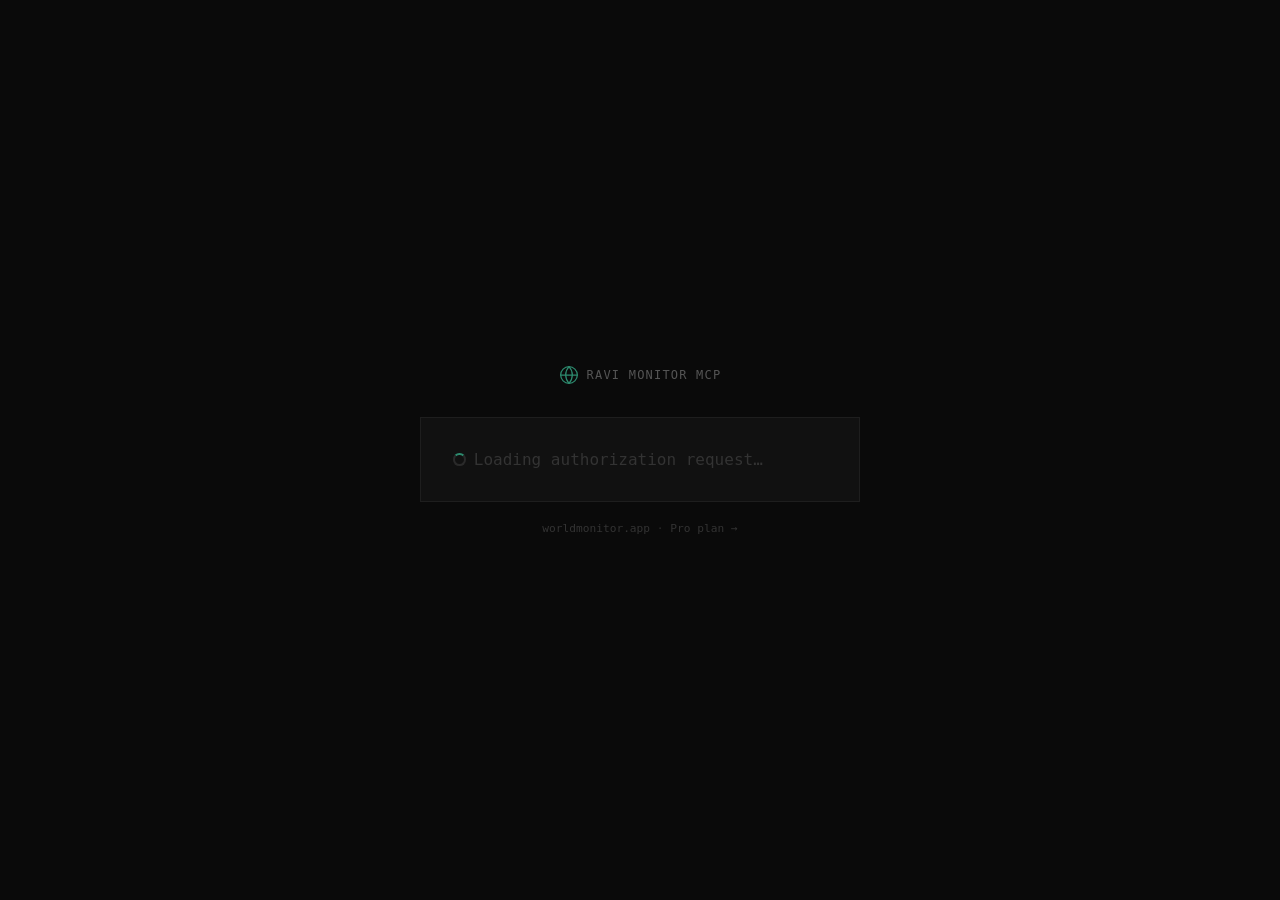
<file: mcp-grant.html>
<!doctype html>
<html lang="en">
  <head>
    <meta charset="UTF-8" />
    <meta name="viewport" content="width=device-width, initial-scale=1.0" />
    <meta name="robots" content="noindex, nofollow" />
    <title>Authorize MCP — RAVI MONITOR</title>
    <style>
      *{box-sizing:border-box;margin:0;padding:0}
      body{font-family:ui-monospace,'SF Mono','Cascadia Code','JetBrains Mono',monospace;background:#0a0a0a;color:#e8e8e8;min-height:100vh;display:flex;flex-direction:column;align-items:center;justify-content:center;padding:1.5rem}
      .wm-logo{display:flex;align-items:center;gap:.5rem;margin-bottom:2rem;text-decoration:none}
      .wm-logo svg{color:#2d8a6e}
      .wm-logo-text{font-size:.75rem;color:#555;letter-spacing:.1em;text-transform:uppercase}
      .card{width:100%;max-width:440px;background:#111;border:1px solid #1e1e1e;padding:2rem}
      .client-hd{margin-bottom:1.25rem}
      .client-name{font-size:1rem;color:#fff;font-weight:600;margin-bottom:.25rem}
      .client-host{font-size:.75rem;color:#444}
      hr{border:none;border-top:1px solid #1e1e1e;margin:1.25rem 0}
      .scope-label{font-size:.65rem;text-transform:uppercase;letter-spacing:.1em;color:#444;margin-bottom:.6rem}
      .scope-list{list-style:none}
      .scope-list li{font-size:.8rem;color:#666;padding:.2rem 0;display:flex;align-items:flex-start;gap:.5rem}
      .scope-list li::before{content:'→';color:#2d8a6e;flex-shrink:0;margin-top:.05em}
      button{width:100%;margin-top:1.25rem;padding:.75rem;background:#2d8a6e;color:#fff;border:none;font-family:inherit;font-size:.9rem;cursor:pointer;font-weight:500;letter-spacing:.02em;border-radius:0}
      button:hover{background:#246d57}
      button:disabled{opacity:.5;cursor:default}
      .error{color:#ef4444;font-size:.8rem;margin:.5rem 0 0;line-height:1.5}
      .footer{font-size:.7rem;color:#2a2a2a;text-align:center;margin-top:1.25rem}
      .footer a{color:#333;text-decoration:none}
      .footer a:hover{color:#555}
      .placeholder{color:#333}
      .spinner{display:inline-block;width:.8em;height:.8em;border:2px solid #2a2a2a;border-top-color:#2d8a6e;border-radius:50%;animation:spin .9s linear infinite;vertical-align:-.05em;margin-right:.5em}
      @keyframes spin{to{transform:rotate(360deg)}}
    </style>
    <!-- No inline scripts — global CSP at vercel.json:92 is hash-based and we
         don't allowlist this page's hashes individually. The bundled module
         at src/mcp-grant-main.ts handles theme application on DOMContentLoaded;
         a brief default-theme flash on light-preference users is acceptable
         for a transient consent UI (reviewer round-2 P3). -->
  </head>
  <body>
    <a href="https://www.worldmonitor.app" class="wm-logo" target="_blank" rel="noopener">
      <svg width="20" height="20" viewBox="0 0 24 24" fill="none" stroke="currentColor" stroke-width="1.5" stroke-linecap="round" stroke-linejoin="round"><circle cx="12" cy="12" r="10"/><path d="M2 12h20M12 2a15.3 15.3 0 0 1 4 10 15.3 15.3 0 0 1-4 10 15.3 15.3 0 0 1-4-10 15.3 15.3 0 0 1 4-10z"/></svg>
      <span class="wm-logo-text">RAVI MONITOR MCP</span>
    </a>
    <div class="card" id="card">
      <div id="loading"><span class="spinner"></span><span class="placeholder">Loading authorization request…</span></div>
      <div id="consent" hidden>
        <div class="client-hd">
          <div class="client-name"><span id="clientName"></span> wants access</div>
          <div class="client-host">via <span id="clientHost"></span></div>
        </div>
        <hr>
        <p class="scope-label">Read-only access to</p>
        <ul class="scope-list">
          <li>Real-time news &amp; events from 100+ global sources</li>
          <li>Live flight tracking &amp; AIS vessel positions</li>
          <li>Weather alerts, earthquakes &amp; natural disasters</li>
          <li>Geopolitical risk indicators &amp; conflict data</li>
          <li>Markets: stocks, commodities, crypto &amp; FX</li>
        </ul>
        <hr>
        <p style="font-size:.72rem;color:#444;line-height:1.5">Signed in as <span id="userEmail" style="color:#666"></span>. <a href="/settings" style="color:#2d8a6e;text-decoration:none">Manage connected MCP clients →</a></p>
        <button type="button" id="authorizeBtn">Authorize</button>
        <p class="error" id="mintError" hidden></p>
      </div>
      <div id="errorView" hidden>
        <div class="client-name" style="color:#ef4444;font-size:.95rem;font-weight:600;margin-bottom:.5rem">Authorization request expired</div>
        <p style="font-size:.8rem;color:#666;line-height:1.5" id="errorBody">This authorization request expired or is invalid. Start over from your MCP client (e.g. Claude Desktop).</p>
      </div>
    </div>
    <p class="footer"><a href="https://www.worldmonitor.app" target="_blank" rel="noopener">worldmonitor.app</a> &middot; <a href="https://www.worldmonitor.app/pro" target="_blank" rel="noopener">Pro plan →</a></p>
    <script type="module" src="/src/mcp-grant-main.ts" nonce="wm-static-bootstrap"></script>
  </body>
</html>
</file>
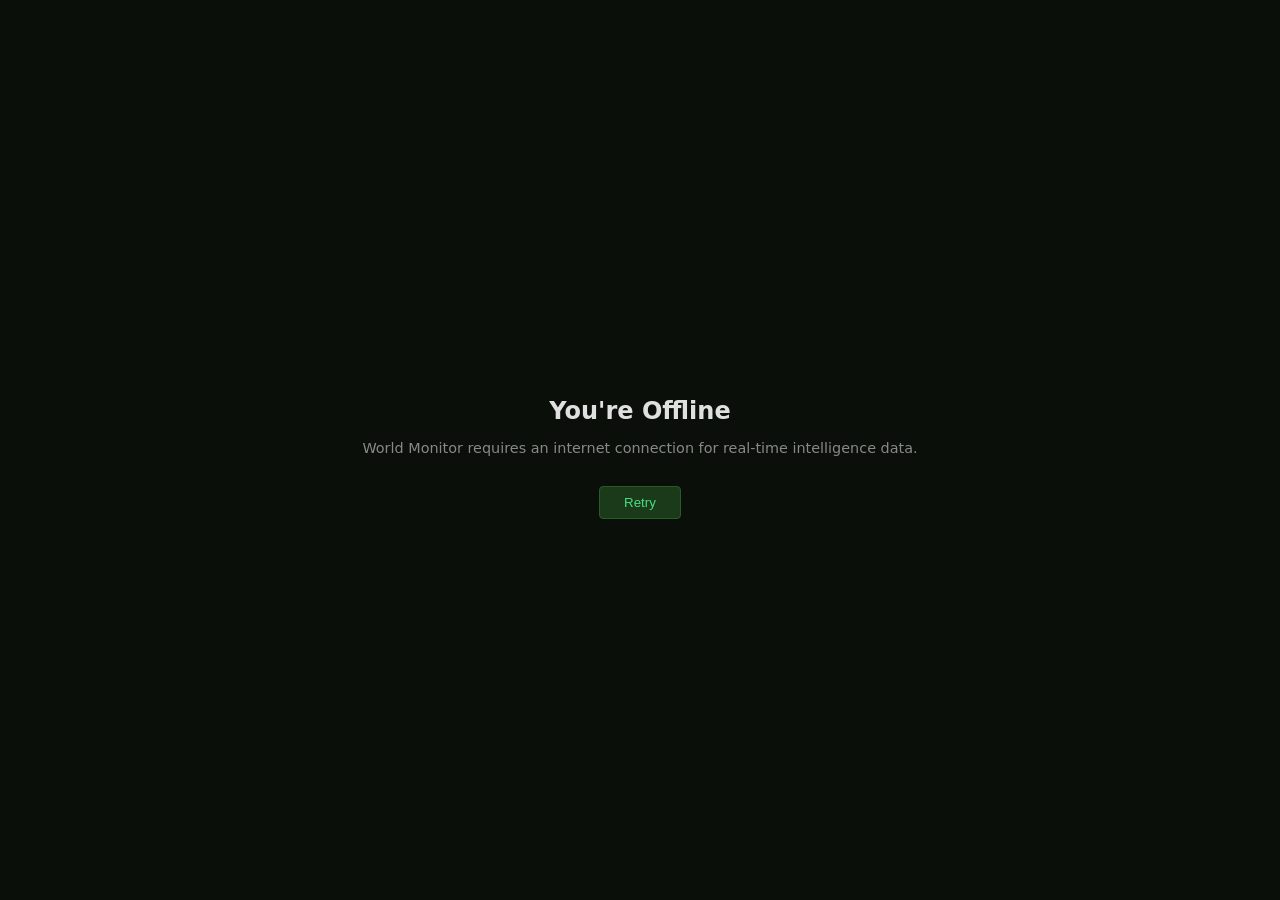
<file: public/offline.html>
<!DOCTYPE html>
<html lang="en">
<head>
  <meta charset="UTF-8">
  <meta name="viewport" content="width=device-width, initial-scale=1.0">
  <title>World Monitor - Offline</title>
  <style>
    body { background: #0a0f0a; color: #e0e0e0; font-family: system-ui;
           display: flex; align-items: center; justify-content: center;
           min-height: 100vh; margin: 0; }
    .c { text-align: center; padding: 2rem; }
    h1 { font-size: 1.5rem; margin-bottom: 0.5rem; }
    p { color: #888; font-size: 0.9rem; }
    button { margin-top: 1rem; padding: 0.5rem 1.5rem; background: #1a3a1a;
             color: #4ade80; border: 1px solid #2a5a2a; border-radius: 4px;
             cursor: pointer; }
  </style>
</head>
<body>
  <div class="c">
    <h1 id="t-title">You're Offline</h1>
    <p id="t-msg">World Monitor requires an internet connection for real-time intelligence data.</p>
    <button id="t-retry" onclick="location.reload()">Retry</button>
  </div>
  <script>
    // Self-contained translations — the SW serves this page with no JS bundle,
    // so we can't reuse i18next. Locale picked from `wm-locale-explicit` (the
    // key the main app writes when a user manually picks a language in
    // Settings → Language) with navigator as fallback. Note: the legacy
    // i18next auto-cache key `i18nextLng` is intentionally NOT consulted —
    // the main app's i18n init wipes it on every load to clear stale-cache
    // pins from prior visits. Table is generated by
    // scripts/sync-offline-translations.mjs from src/locales/<lng>.json shell.offline*
    // — re-run that script after editing the EN strings or adding a locale.
    (function(){
      var T = {
        en: { title: "You're Offline", msg: "World Monitor requires an internet connection for real-time intelligence data.", retry: "Retry" },
        ar: { title: "أنت غير متصل", msg: "يتطلب World Monitor اتصالاً بالإنترنت للحصول على بيانات الاستخبارات في الوقت الفعلي.", retry: "إعادة محاولة" },
        bg: { title: "Вие сте офлайн", msg: "World Monitor изисква интернет връзка за получаване на данни за разузнаване в реално време.", retry: "Повтори" },
        cs: { title: "Jste offline", msg: "World Monitor vyžaduje internetové připojení pro data zpravodajství v reálném čase.", retry: "Zkusit znovu" },
        de: { title: "Sie sind offline", msg: "World Monitor benötigt eine Internetverbindung für Echtzeit-Nachrichtendaten.", retry: "Erneut versuchen" },
        el: { title: "Είστε Χωρίς Σύνδεση", msg: "Το World Monitor απαιτεί σύνδεση στο διαδίκτυο για δεδομένα πραγματικού χρόνου.", retry: "Δοκιμάστε Ξανά" },
        es: { title: "Estás sin conexión", msg: "World Monitor requiere una conexión a internet para datos de inteligencia en tiempo real.", retry: "Reintentar" },
        fr: { title: "Vous êtes hors ligne", msg: "World Monitor nécessite une connexion Internet pour les données de renseignement en temps réel.", retry: "Réessayer" },
        hi: { title: "आप ऑफलाइन हैं", msg: "वर्ल्ड मॉनिटर के लिए रियल-टाइम जानकारी के लिए इंटरनेट कनेक्शन चाहिए।", retry: "फिर कोशिश करें" },
        hr: { title: "Niste Mrežom Povezani", msg: "Svjetski Monitor zahtijeva internetsku vezu za podatke obavještajne informacije u realnom vremenu.", retry: "Pokušaj Ponovno" },
        hu: { title: "Kapcsolat nélküli mód", msg: "A Világfigyelő valós idejű intelligencia adatokhoz internetkapcsolatra van szüksége.", retry: "Újra" },
        it: { title: "Sei Offline", msg: "World Monitor richiede una connessione Internet per i dati di intelligence in tempo reale.", retry: "Riprova" },
        ja: { title: "オフラインです", msg: "World Monitorはリアルタイムインテリジェンスデータのためにインターネット接続が必要です。", retry: "再試行" },
        ko: { title: "오프라인입니다", msg: "World Monitor는 실시간 인텔리전스 데이터를 위해 인터넷 연결이 필요합니다.", retry: "다시 시도" },
        nl: { title: "Je bent offline", msg: "World Monitor heeft een internetverbinding nodig voor real-time inlichtingengegevens.", retry: "Opnieuw proberen" },
        pl: { title: "Jesteś offline", msg: "World Monitor wymaga połączenia internetowego do otrzymywania danych wywiadowczych w czasie rzeczywistym.", retry: "Ponów próbę" },
        pt: { title: "Você está offline", msg: "World Monitor requer uma conexão com a internet para dados de inteligência em tempo real.", retry: "Tentar novamente" },
        ro: { title: "Sunteți Offline", msg: "World Monitor necesită o conexiune la internet pentru date de informații în timp real.", retry: "Încercați din nou" },
        ru: { title: "Вы не подключены к интернету", msg: "World Monitor требует подключение к интернету для получения данных разведки в реальном времени.", retry: "Повторить" },
        sv: { title: "Du är offline", msg: "World Monitor kräver en internetanslutning för realtidsunderrättelsedata.", retry: "Försök igen" },
        th: { title: "คุณออนไลน์ไม่ได้", msg: "World Monitor ต้องการการเชื่อมต่ออินเทอร์เน็ตเพื่อรับข้อมูลข่าวกรรมการแบบเรียลไทม์", retry: "ลองใหม่" },
        tr: { title: "Çevrimdışısınız", msg: "World Monitor, gerçek zamanlı istihbarat verileri için internet bağlantısı gerektirir.", retry: "Yeniden Dene" },
        vi: { title: "Bạn Đang Ngoài Kết Nối", msg: "World Monitor cần kết nối internet để cập nhật dữ liệu tình báo real-time.", retry: "Thử Lại" },
        zh: { title: "您已离线", msg: "World Monitor 需要互联网连接来获取实时情报数据。", retry: "重试" }
      };
      try {
        var l = (localStorage.getItem('wm-locale-explicit') || navigator.language || 'en').split('-')[0].toLowerCase();
        var d = T[l] || T.en;
        document.documentElement.lang = l;
        if (l === 'ar') document.documentElement.dir = 'rtl';
        document.title = 'World Monitor — ' + d.title;
        document.getElementById('t-title').textContent = d.title;
        document.getElementById('t-msg').textContent = d.msg;
        document.getElementById('t-retry').textContent = d.retry;
      } catch (e) { /* keep English defaults */ }
    })();
  </script>
</body>
</html>
</file>
